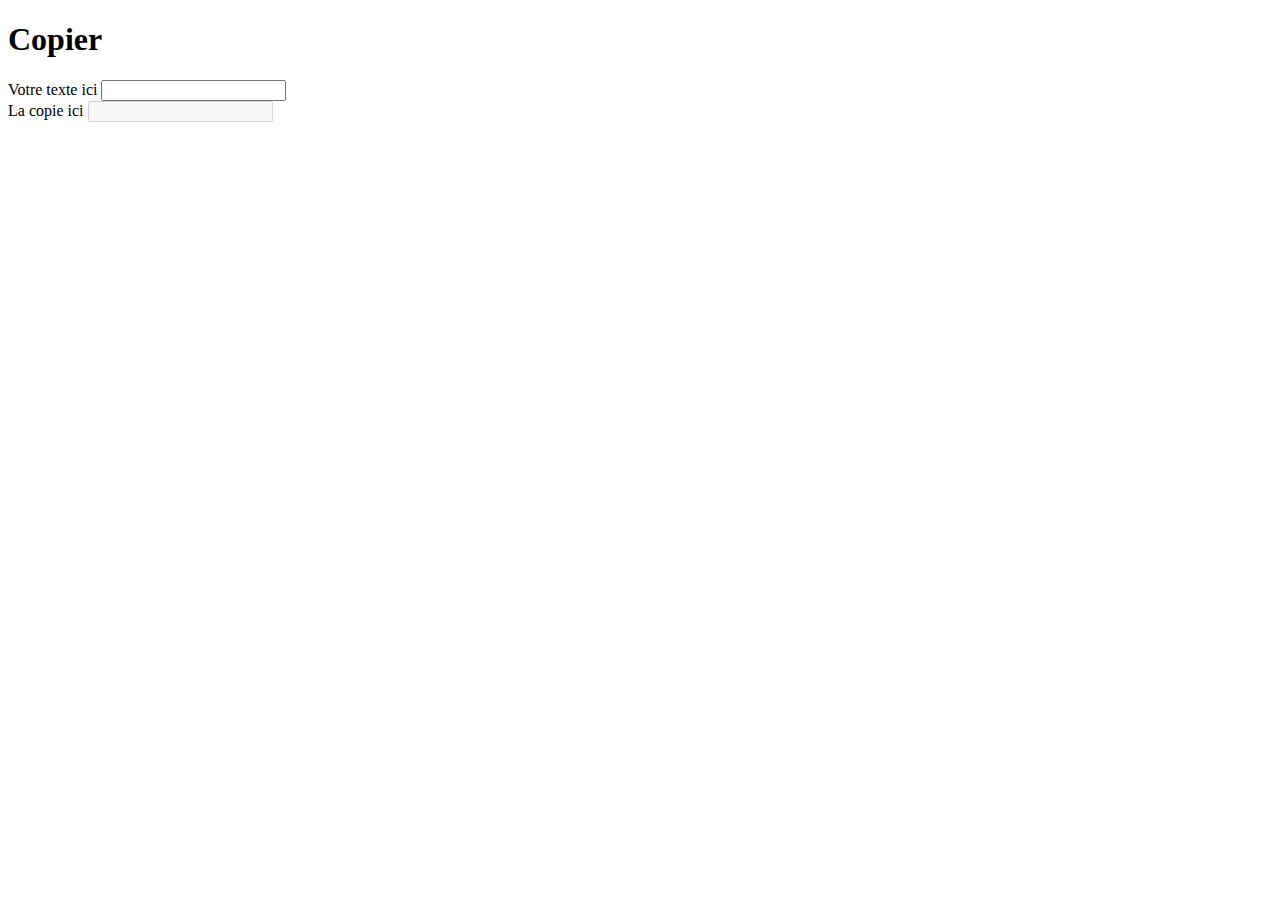
<file: Ex2/index.html>
<!DOCTYPE html>
<html lang="fr">
	<head>
		<meta charset="UTF-8" />
		<meta http-equiv="X-UA-Compatible" content="IE=edge" />
		<meta name="viewport" content="width=device-width, initial-scale=1.0" />
		<title>Document</title>
	</head>
	<body>
		<h1>Copier</h1>
		<label for="texte">Votre texte ici</label>
		<input type="text" id="texte">
		<br>
		<label for="copie">La copie ici</label>
		<input type="text" id="copie" disabled>
		<script src="script.js"></script>
	</body>
</html>
</file>
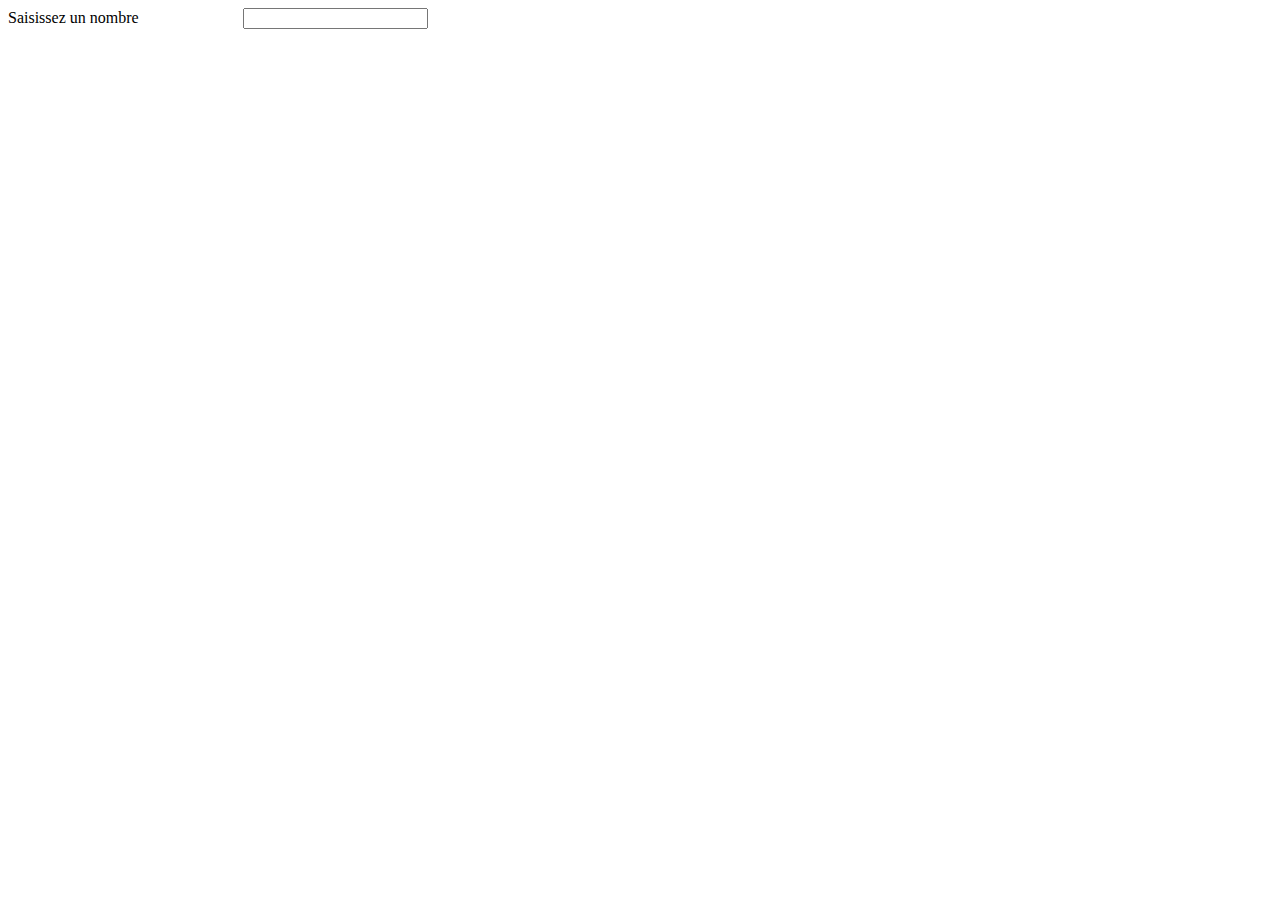
<file: Ex3/index.html>
<!DOCTYPE html>
<html lang="fr">
	<head>
		<meta charset="UTF-8" />
		<meta http-equiv="X-UA-Compatible" content="IE=edge" />
		<meta name="viewport" content="width=device-width, initial-scale=1.0" />
		<link rel="stylesheet" href="css/style.css" />
		<title>Document</title>
	</head>
	<body>
		<label for="nombre">Saisissez un nombre</label>
		<input type="text" class="nombre" id="nombre" />
		<table id="tableau" style="visibility: hidden;">
			<thead>
				<tr>
					<th>nombre</th>
					<th>carré</th>
					<th>cube</th>
				</tr>
			</thead>
			<tbody>
				<tr>
					<td id="nb"></td>
					<td id="carre"></td>
					<td id="cube"></td>
				</tr>
			</tbody>
		</table>
		<script src="script.js"></script>
	</body>
</html>
</file>
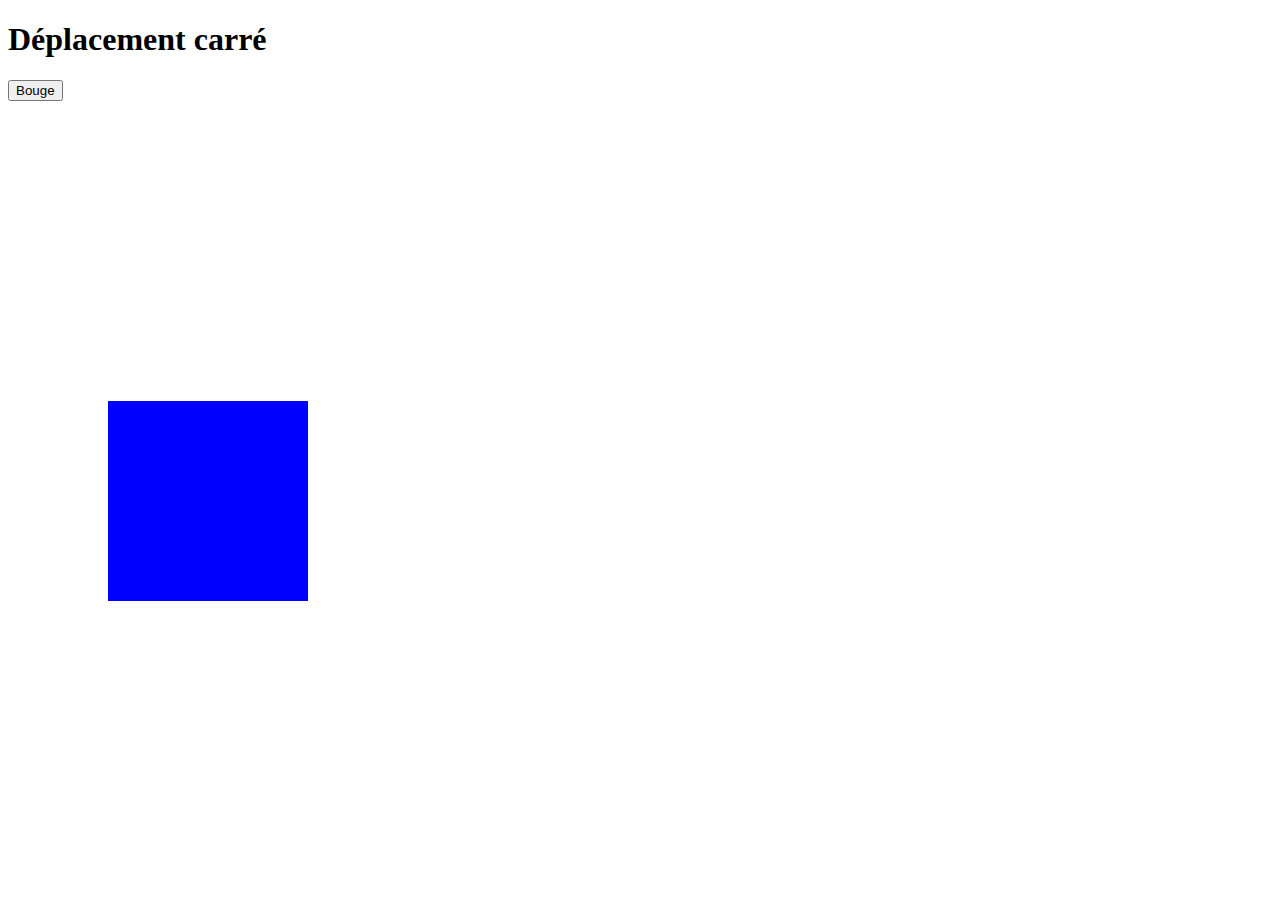
<file: Ex4/index.html>
<!DOCTYPE html>
<html lang="fr">
	<head>
		<meta charset="UTF-8" />
		<meta http-equiv="X-UA-Compatible" content="IE=edge" />
		<meta name="viewport" content="width=device-width, initial-scale=1.0" />
		<link rel="stylesheet" href="css/style.css" />
		<title>Document</title>
	</head>
	<body>
		<h1>Déplacement carré</h1>
		<input type="submit" value="Bouge" id="bouton" />
		<span id="blue"></span>
		<script src="script.js"></script>
	</body>
</html>
</file>
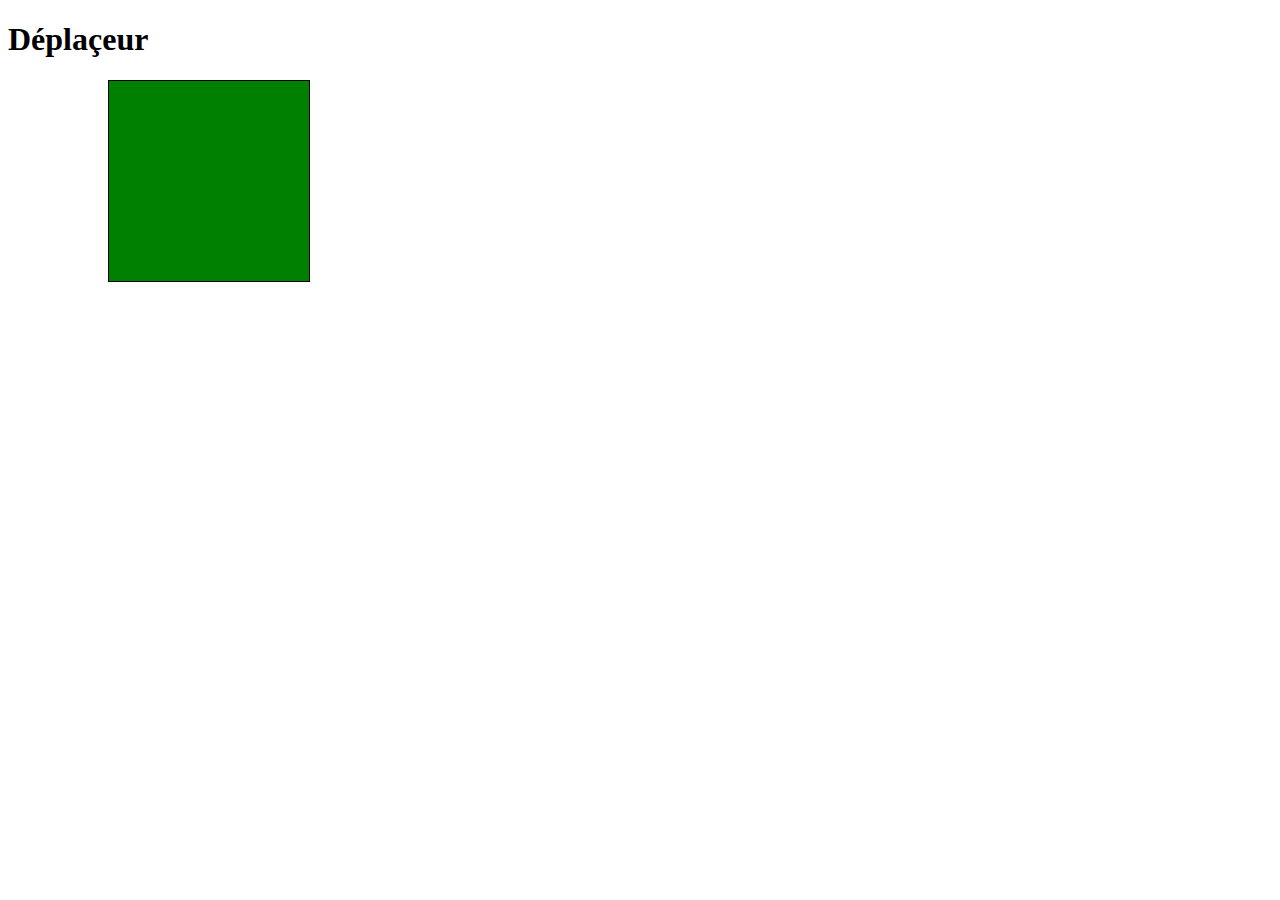
<file: Ex5/index.html>
<!DOCTYPE html>
<html lang="fr">
	<head>
		<meta charset="UTF-8" />
		<meta http-equiv="X-UA-Compatible" content="IE=edge" />
		<meta name="viewport" content="width=device-width, initial-scale=1.0" />
		<link rel="stylesheet" href="css/style.css" />
		<title>Document</title>
	</head>
	<body>
		<h1>Déplaçeur</h1>
		<span id="vert"></span>
		<script src="script.js"></script>
	</body>
</html>
</file>
<file: Ex3/css/style.css>
.nombre {
	margin-left: 100px;
}

table {
	border-collapse: collapse;
	margin-top: 10px;
}

th,
td {
	border: 1px solid green;
	width: 20%;
}
</file>
<file: Ex4/css/style.css>
#blue{
    display: block;
    width: 200px;
    height: 200px;
    background-color: blue;
    margin-left: 100px;
    margin-top: 300px;
}
</file>
<file: Ex5/css/style.css>
#vert{
    display: block;
    width: 200px;
    height: 200px;
    background-color: green;
    margin-left: 100px;
    border: 1px solid black;
}
</file>
